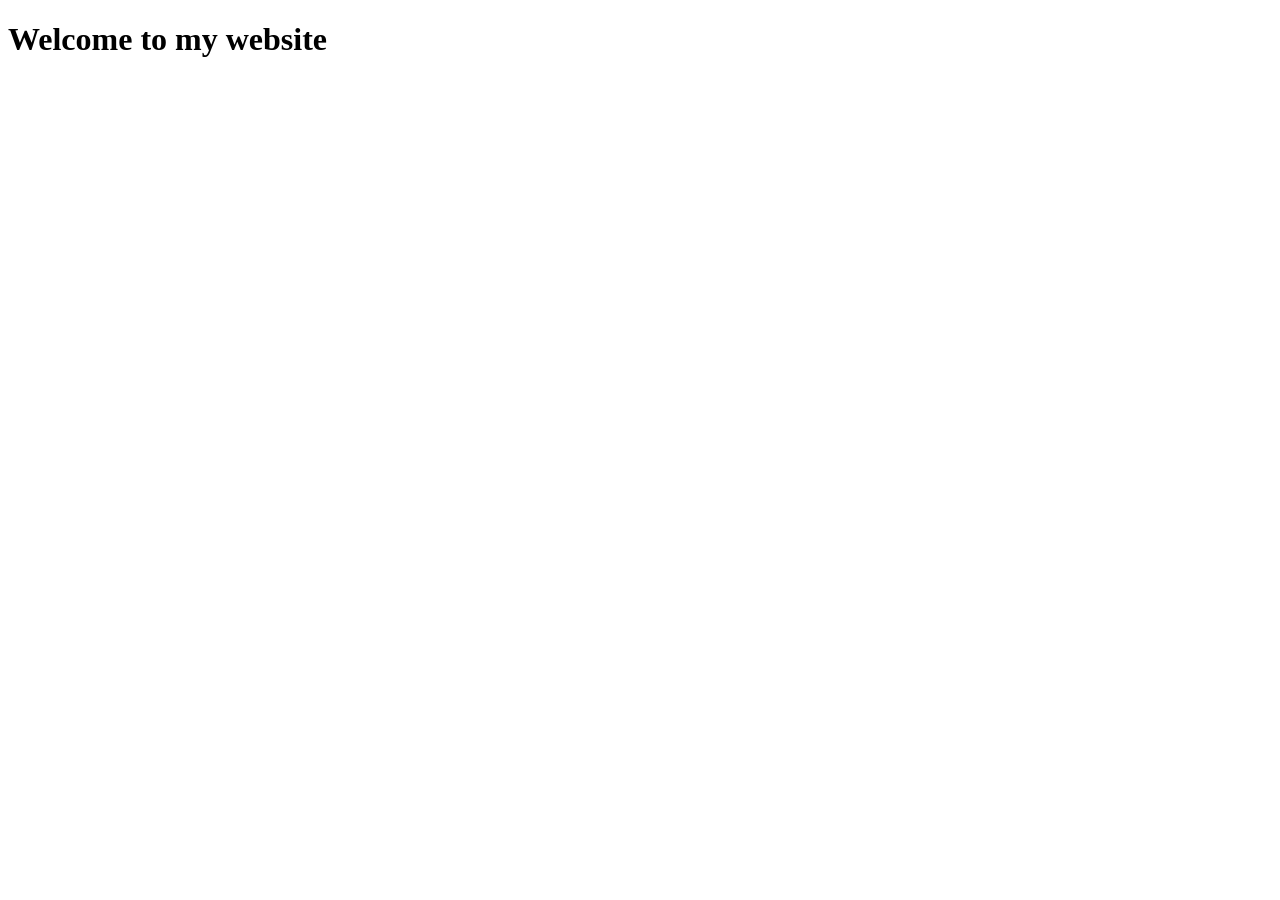
<file: labs/09/index.html>
<!DOCTYPE html>
<html>
  <head>
    <title>My website</title>
    <link rel="stylesheet" href="styles.css">
  </head>
  <body>
    <h1>Welcome to my website</h1>
    <!-- Your code goes here -->
  </body>
</html>
</file>
<file: labs/09/styles.css>
/*
* Add your styles here
*/
</file>
